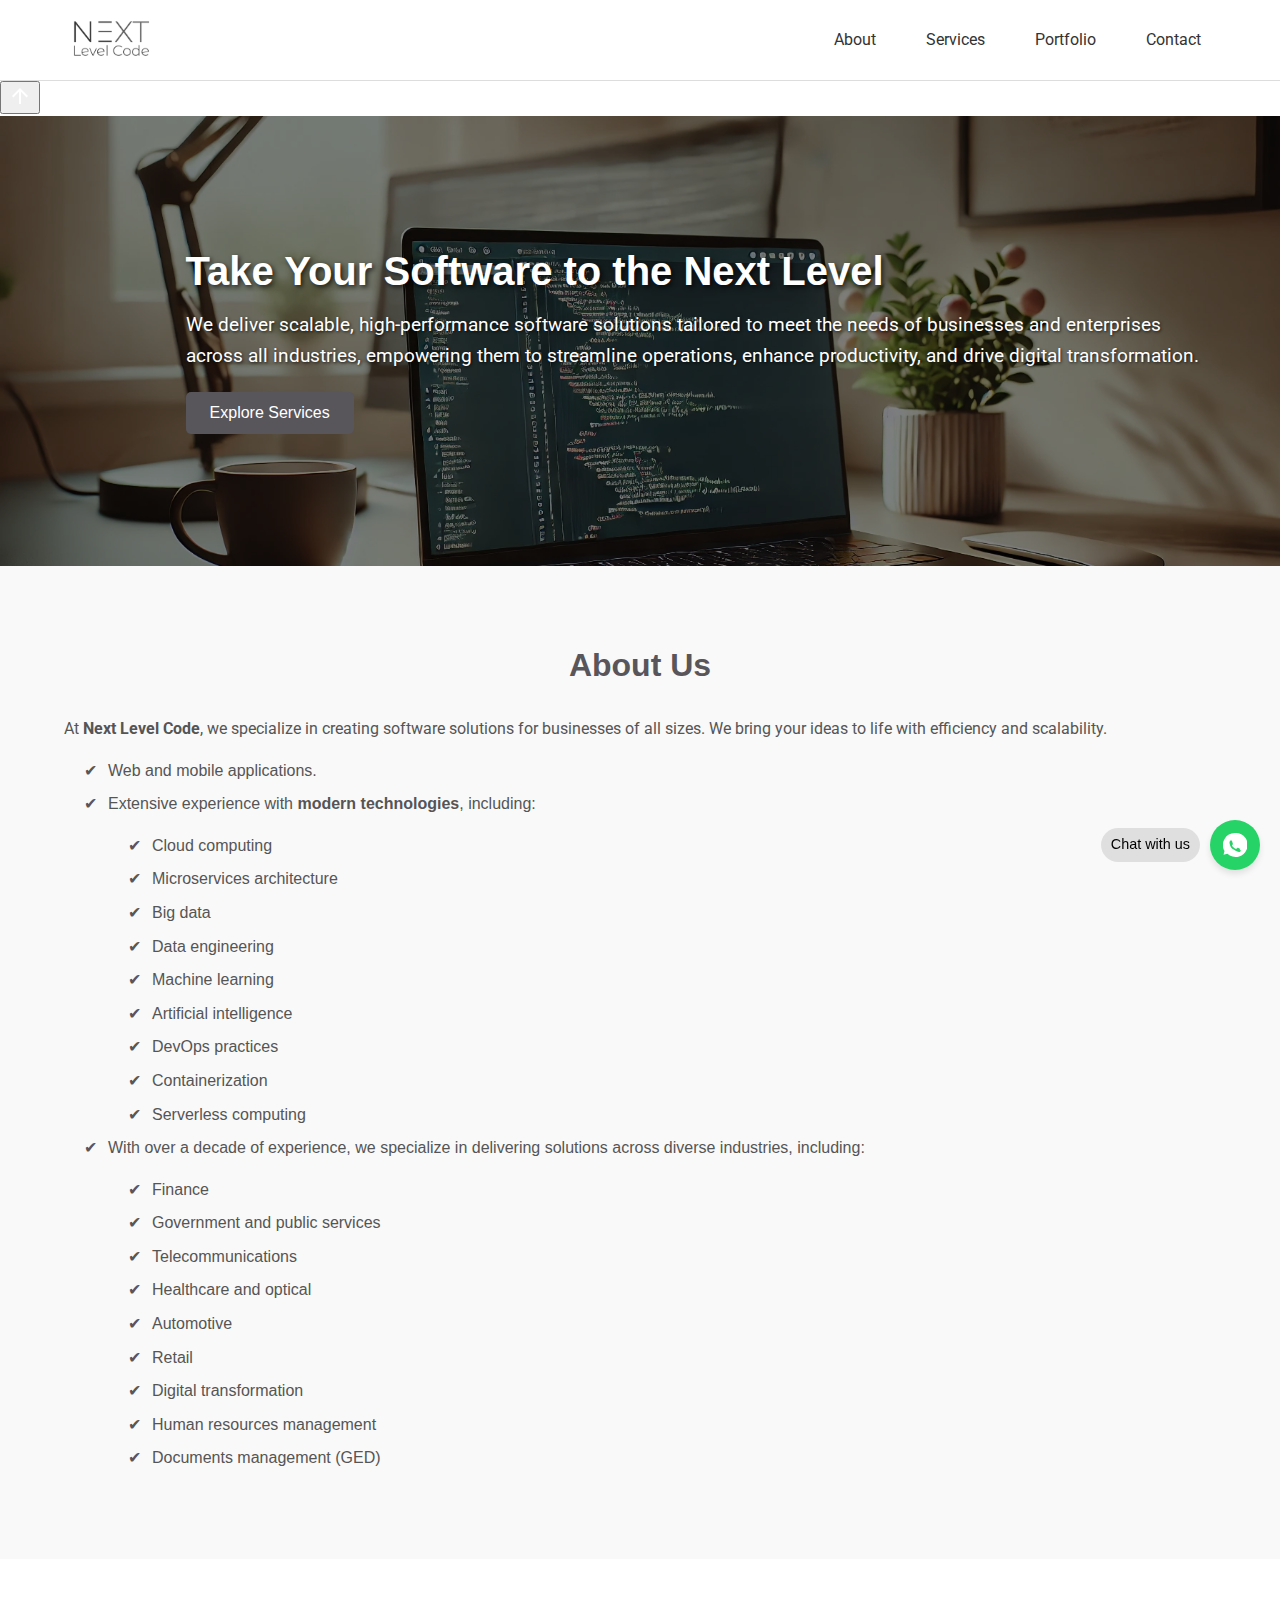
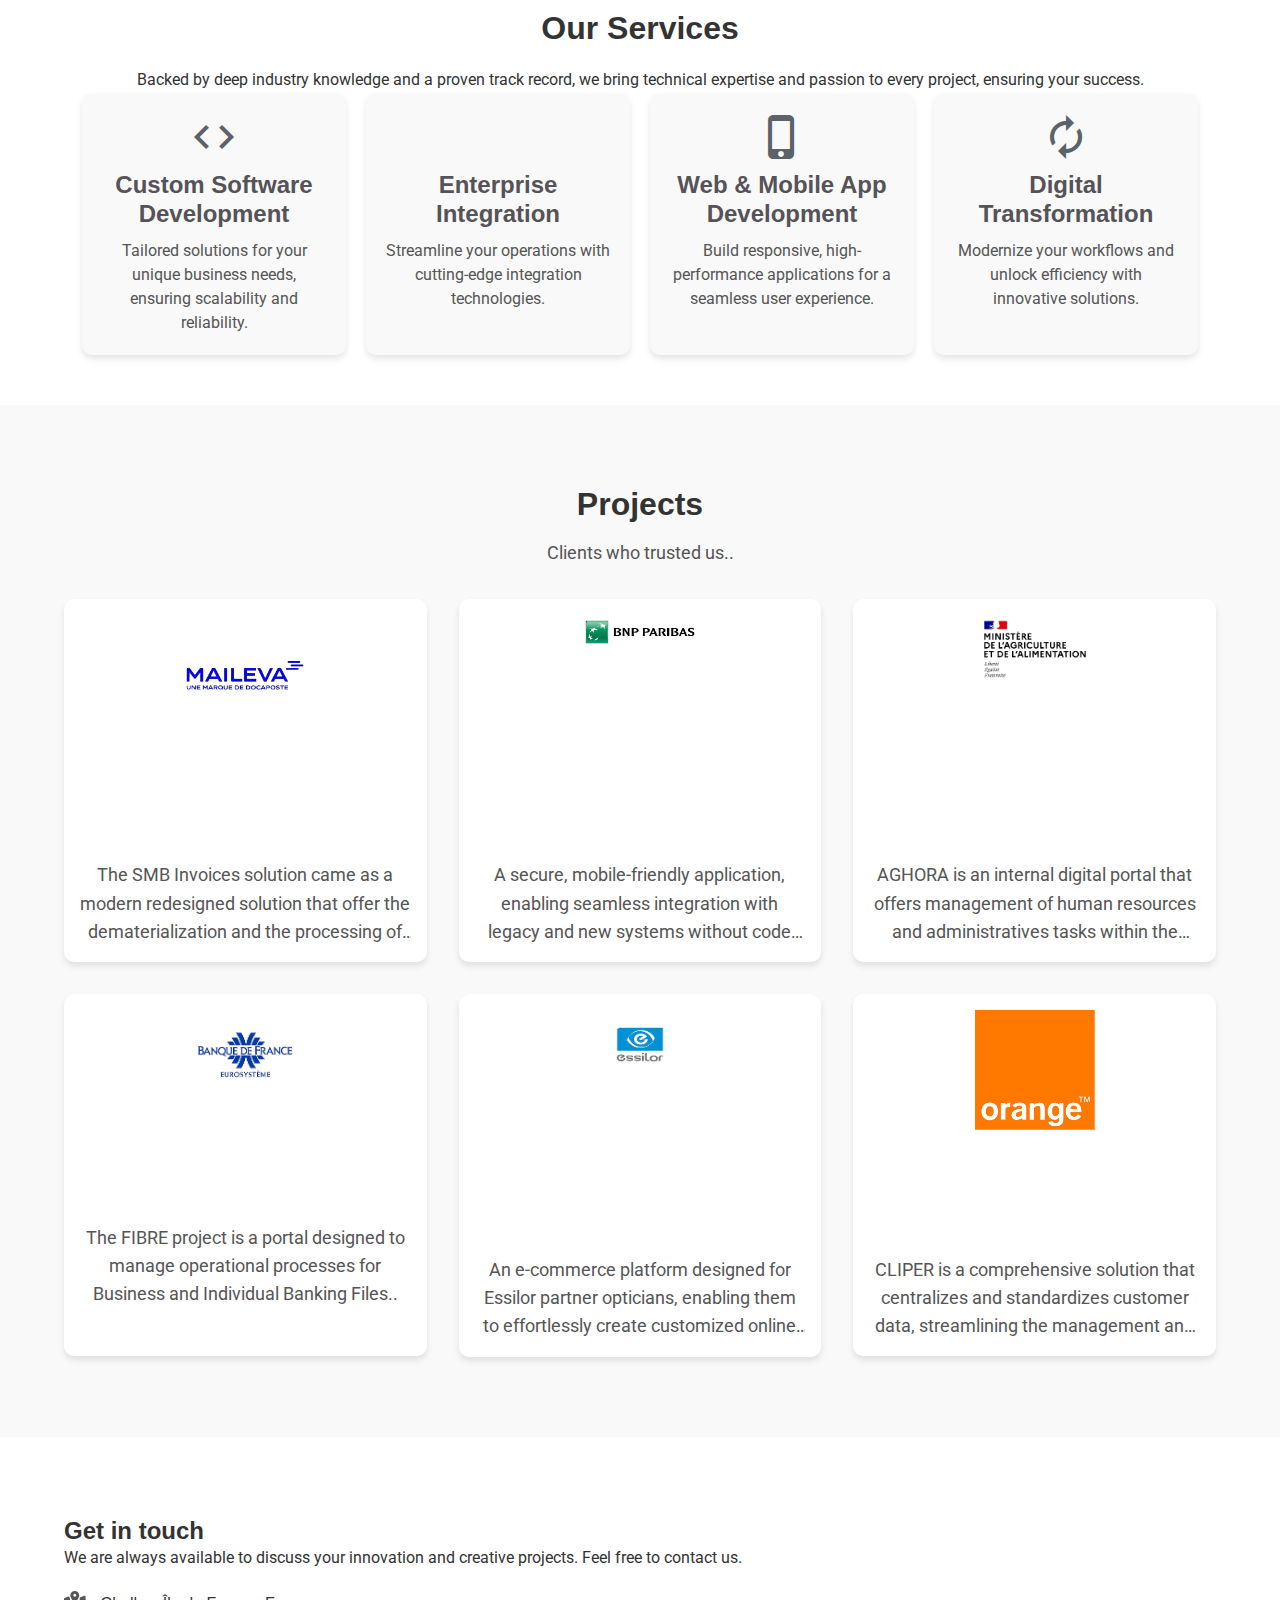
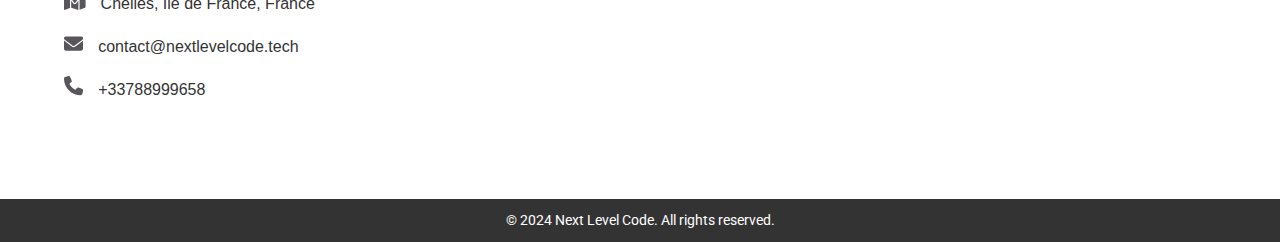
<file: index.html>
<!DOCTYPE html>
<html lang="en">
<head>
    <meta charset="UTF-8">
    <meta name="viewport" content="width=device-width, initial-scale=1.0">
    <title>Next Level Code - Custom Software Development & Digital Transformation</title>
    <link rel="canonical" href="https://www.nextlevelcode.tech/">
    <link rel="stylesheet" href="styles/global.css">
    <link rel="stylesheet" href="styles/about.css">
    <link rel="stylesheet" href="styles/header.css">
    <link rel="stylesheet" href="styles/hero.css">
    <link rel="stylesheet" href="styles/services.css">
    <link rel="stylesheet" href="styles/contacts.css">
    <link rel="stylesheet" href="styles/footer.css">
    <link rel="stylesheet" href="styles/portfolio.css">
    <link href="https://fonts.googleapis.com/css2?family=Roboto:wght@400;700&family=Merriweather:wght@400;700&display=swap" rel="stylesheet">
    <link href="https://fonts.googleapis.com/icon?family=Material+Icons" rel="stylesheet">
    <link rel="icon" href="img/favicon_io/favicon.ico" type="image/x-icon">
</head>
<body>
    <!-- Header -->
    <header>    
        <div class="container">
            <div class="logo">
                <img src="img/NextLevel.png" alt="Next Level Code Logo" loading="lazy" />
            </div>
            <nav>
                <ul>
                    <li><a href="#about">About</a></li>
                    <li><a href="#services">Services</a></li>
                    <li><a href="#portfolio">Portfolio</a></li>
                    <li><a href="#contacts">Contact</a></li>
                </ul>
            </nav>
            <button class="menu-toggle" aria-label="Toggle navigation" aria-expanded="false">
                ☰
            </button>
        </div>
    </header>
    <button id="backToTop" aria-label="Back to Top">
        <svg xmlns="http://www.w3.org/2000/svg" height="24" viewBox="0 0 24 24" width="24" fill="#ffffff">
            <path d="M0 0h24v24H0z" fill="none"/>
            <path d="M4 12l1.41 1.41L11 7.83V20h2V7.83l5.59 5.58L20 12l-8-8z"/>
        </svg>
    </button>
    <div class="whatsapp-container">
        <span class="whatsapp-label">Chat with us</span>
        <a href="https://wa.me/33788999658" class="whatsapp-button" target="_blank" rel="noopener noreferrer" aria-label="Chat on WhatsApp">
            <svg xmlns="http://www.w3.org/2000/svg" viewBox="0 0 32 32" class="whatsapp-icon">
                <path fill="#fff" d="M16 0a16 16 0 00-14 24l-1.3 5 5.2-1.4A16 16 0 1016 0zm8.5 23.2c-.4 1.1-2.3 2-3.2 2-2.1 0-8.2-3.5-9.6-4.9S8.7 15 8.7 13c0-.9.4-2 .6-2.4.3-.5.8-.6 1.1-.6h.8c.3 0 .6 0 .8.6.3 1.1 1.2 3.8 1.2 3.8s.1.3 0 .6c0 .3-.4.5-.7.8l-.3.3c-.2.2-.5.4-.2.8s1.4 2 3 3c1.6 1 2.4 1.3 2.7 1.2.3-.1 1.1-.9 1.4-1.2s.6-.2.8-.1c.2.1 1.1.5 1.3.6.2.1.5.2.7.3.3.1.5.3.6.4.2.3.2 1.1-.2 2z"/>
            </svg>
        </a>
    </div>
    

    <!-- Hero Section -->
    <section id="hero">
        <div class="container">
            <h1>Take Your Software to the Next Level</h1>
            <p>We deliver scalable, high-performance software solutions tailored to meet the needs of businesses and enterprises across all industries, empowering them to streamline operations, enhance productivity, and drive digital transformation.</p>
            <button class="btn" onclick="location.href='#services'">Explore Services</button>
        </div>
    </section>

    <!-- About Section -->
    <section id="about">
        <div class="container">
            <h2>About Us</h2>
            <div class="about-content">
                <div class="about-text">
                    <p>
                        At <strong>Next Level Code</strong>, we specialize in creating software solutions for businesses of all sizes. We bring your ideas to life with efficiency and scalability.
                    </p>
                    <ul>
                        <li> Web and mobile applications.</li>
                        <li> Extensive experience with <span class="modern-tech">modern technologies</span>, including: 
                            
                            <ul class="sub-list">
                                <li>Cloud computing</li>
                                <li>Microservices architecture</li>
                                <li>Big data</li>
                                <li>Data engineering</li>
                                <li>Machine learning</li>
                                <li>Artificial intelligence</li>
                                <li>DevOps practices</li>
                                <li>Containerization</li>
                                <li>Serverless computing</li>
                            </ul>
                         </li>
                        <li> With over a decade of experience, we specialize in delivering solutions across diverse industries, including:
                            <ul class="industries-sub-list">
                                <li>Finance</li>
                                <li>Government and public services</li>
                                <li>Telecommunications</li>
                                <li>Healthcare and optical</li>
                                <li>Automotive</li>
                                <li>Retail</li>
                                <li>Digital transformation</li>
                                <li>Human resources management</li>
                                <li>Documents management (GED)</li>
                            </ul>
                        </li>
                    </ul>
                </div>

            </div>
        </div>
    </section>

    <!-- Services Section -->
    <section id="services">
        <div class="container">
            <h2>Our Services</h2>
            <p class="services-note">
                Backed by deep industry knowledge and a proven track record, we bring technical expertise and passion to every project, ensuring your success.
            </p>
            <div class="services-container">
                <!-- Service Cards -->
                <div class="service-card">
                    <span class="material-icons">code</span>
                    <h3>Custom Software Development</h3>
                    <p>Tailored solutions for your unique business needs, ensuring scalability and reliability.</p>
                </div>
                <div class="service-card">
                    <span class="material-icons">integration_instructions</span>
                    <h3>Enterprise Integration</h3>
                    <p>Streamline your operations with cutting-edge integration technologies.</p>
                </div>
                <div class="service-card">
                    <span class="material-icons">phone_iphone</span>
                    <h3>Web & Mobile App Development</h3>
                    <p>Build responsive, high-performance applications for a seamless user experience.</p>
                </div>
                <div class="service-card">
                    <span class="material-icons">autorenew</span>
                    <h3>Digital Transformation</h3>
                    <p>Modernize your workflows and unlock efficiency with innovative solutions.</p>
                </div>
            </div>

        </div>
    </section>

    <section id="portfolio">
        <div class="container">
            <h2>Projects</h2>
            <p>Clients who trusted us..</p>
            
            <div class="portfolio-gallery">
                <!-- Carte 1 -->
                <div class="portfolio-item">
                    <img src="img/mailevaLogo-bg.png" alt="Maileva Docapost" loading="lazy">
                    <div class="portfolio-content">
                        <p>The SMB Invoices solution came as a modern redesigned solution that offer the dematerialization and the processing of invoices between customers and suppliers, adapted to the needs of all organizations, VSE/SMEs and large groups..</p>
                    </p>
                    </div>
                </div>
                <!-- Carte 2 -->
                <div class="portfolio-item">
                    <img src="img/bnp.png" alt="Bnp Paribas" loading="lazy">
                    <div class="portfolio-content">
                        <p>A secure, mobile-friendly application, enabling seamless integration with legacy and new systems without code changes on existing system. The solution features flexible data storage, event-driven processing, an embedded rule engine, and robust monitoring for optimal performance..</p>
                    </p>
                    </div>
                </div>
                <!-- Carte 3 -->
                <div class="portfolio-item">
                    <img src="img/ministere.png" alt="Ministry of Food and Agriculture of France" loading="lazy">
                    <div class="portfolio-content">
                        <p>AGHORA is an internal digital portal that offers management of human resources and administratives tasks within the Ministry of Food and Agriculture of France..</p>
                    </div>
                </div>
                <!-- Carte 4 -->
                <div class="portfolio-item">
                    <img src="img/Banque_de_France.png" alt="Bank of France" loading="lazy">
                    <div class="portfolio-content">
                        <p>The FIBRE project is a portal designed to manage operational processes for Business and Individual Banking Files..</p>
                    </div>
                </div>
                <!-- Carte 5 -->
                <div class="portfolio-item">
                    <img src="img/essilor.png" alt="Essilor" loading="lazy">
                    <div class="portfolio-content">
                        <p>An e-commerce platform designed for Essilor partner opticians, enabling them to effortlessly create customized online stores where their customers can browse, select, and order glasses or lenses ..</p>
                    </div>
                </div>
                <!-- Carte 6 -->
                <div class="portfolio-item">
                    <img src="img/orange.png" alt="Orange" loading="lazy">
                    <div class="portfolio-content">
                        <p>CLIPER is a comprehensive solution that centralizes and standardizes customer data, streamlining the management and design of user information and contracts within Orange's operator internal information system..</p>
                    </div>
                </div>
            </div>
        </div>
    </section>
    
    

    <!-- Contact Section -->
    <section id="contacts">
        <div class="container">
            <div class="contacts">  
                <!-- Contact Info -->
                <div class="contacts-info">
                    <h2>Get in touch</h2>
                    <p>We are always available to discuss your innovation and creative projects. Feel free to contact us.</p>
                    <ul>
                        <li>
                            <span class="contacts-info-icon">
                              <svg xmlns="http://www.w3.org/2000/svg" height="1.2em" viewBox="0 0 576 512">
                                <path
                                  d="M408 120c0 54.6-73.1 151.9-105.2 192c-7.7 9.6-22 9.6-29.6 0C241.1 271.9 168 174.6 168 120C168 53.7 221.7 0 288 0s120 53.7 120 120zm8 80.4c3.5-6.9 6.7-13.8 9.6-20.6c.5-1.2 1-2.5 1.5-3.7l116-46.4C558.9 123.4 576 135 576 152V422.8c0 9.8-6 18.6-15.1 22.3L416 503V200.4zM137.6 138.3c2.4 14.1 7.2 28.3 12.8 41.5c2.9 6.8 6.1 13.7 9.6 20.6V451.8L32.9 502.7C17.1 509 0 497.4 0 480.4V209.6c0-9.8 6-18.6 15.1-22.3l122.6-49zM327.8 332c13.9-17.4 35.7-45.7 56.2-77V504.3L192 449.4V255c20.5 31.3 42.3 59.6 56.2 77c20.5 25.6 59.1 25.6 79.6 0zM288 152a40 40 0 1 0 0-80 40 40 0 1 0 0 80z" />
                              </svg>
                            </span>
                            <span class="contacts-info-icon-desc">Chelles, Île de France, France</span>
                          </li>
                          <li>
                            <span class="contacts-info-icon">
                              <svg xmlns="http://www.w3.org/2000/svg" height="1.2em" viewBox="0 0 512 512">
                                <path
                                  d="M48 64C21.5 64 0 85.5 0 112c0 15.1 7.1 29.3 19.2 38.4L236.8 313.6c11.4 8.5 27 8.5 38.4 0L492.8 150.4c12.1-9.1 19.2-23.3 19.2-38.4c0-26.5-21.5-48-48-48H48zM0 176V384c0 35.3 28.7 64 64 64H448c35.3 0 64-28.7 64-64V176L294.4 339.2c-22.8 17.1-54 17.1-76.8 0L0 176z" />
                              </svg>
                            </span>
                            <span class="contacts-info-icon-desc">contact&#64;nextlevelcode.tech</span>
                          </li>
                          <li>
                            <span class="contacts-info-icon">
                              <svg xmlns="http://www.w3.org/2000/svg" height="1.2em" viewBox="0 0 512 512">
                                <path
                                  d="M164.9 24.6c-7.7-18.6-28-28.5-47.4-23.2l-88 24C12.1 30.2 0 46 0 64C0 311.4 200.6 512 448 512c18 0 33.8-12.1 38.6-29.5l24-88c5.3-19.4-4.6-39.7-23.2-47.4l-96-40c-16.3-6.8-35.2-2.1-46.3 11.6L304.7 368C234.3 334.7 177.3 277.7 144 207.3L193.3 167c13.7-11.2 18.4-30 11.6-46.3l-40-96z" />
                              </svg>
                            </span>
                            <span class="contacts-info-icon-desc">+33788999658</span>
                          </li>
                    </ul>
                   
                </div>
                
            </div>
        </div>
    </section>

    <!-- Footer -->
    <footer>
        <div class="container">
            <p>&copy; 2024 Next Level Code. All rights reserved.</p>
        </div>
    </footer>
    <script>
        document.querySelector('.menu-toggle').addEventListener('click', function () {
            const nav = document.querySelector('header nav');
            nav.classList.toggle('active');
        });

        // Sélectionne le bouton
const backToTopButton = document.getElementById('backToTop');

// Affiche/Masque le bouton selon le défilement
window.addEventListener('scroll', () => {
    if (window.scrollY > 300) { // Affiche le bouton après 300px de défilement
        backToTopButton.style.display = 'flex';
    } else {
        backToTopButton.style.display = 'none';
    }
});

// Scroll vers le haut au clic
backToTopButton.addEventListener('click', () => {
    window.scrollTo({
        top: 0,
        behavior: 'smooth', // Défilement fluide
    });
});

    </script>
</body>
</html>
</file>
<file: styles/about.css>
/* Section About */
#about {
    background-color: #f9f9f9; /* Fond gris clair */
    padding: 5rem 0;
    text-align: center;
}

#about h2 {
    font-size: 2rem;
    margin-bottom: 2rem;
    color: var(--primary-color);
}

.about-content {
    display: flex;
    flex-direction: column;
    align-items: center;
    gap: 2rem;
    text-align: left;
}

.about-text {
    flex: 1;
    font-size: 1rem;
    line-height: 1.6;
    color: #555;
}

.about-text ul {
    margin-top: 1rem;
    padding-left: 20px;
}

.about-text ul li {
    margin-bottom: 0.5rem;
    list-style: none;
    position: relative;
    padding-left: 1.5rem;
}

.about-text ul li:before {
    content: "✔";
    color: var(--primary-color);
    position: absolute;
    left: 0;
    font-size: 1rem;
}

.about-image {
    flex: 1;
    max-width: 500px;
}

.about-image img {
    width: 100%;
    border-radius: 10px;
    box-shadow: 0 4px 6px rgba(0, 0, 0, 0.1);
}

.modern-tech {
    font-weight: bold;
    color: var(--heading-color);
    position: relative;
  }


/* Responsive Design */
@media (min-width: 768px) {
    .about-content {
        flex-direction: row;
        align-items: flex-start;
    }
}
</file>
<file: styles/hero.css>
/* Hero Section */
#hero {
    position: relative;
    background: url('../img/hero-image.webp') center/cover no-repeat; /* Replace with your image path */
    background-position: center; /* Adjust as needed */
    height: 50vh; /* Smaller height for the hero section */
    display: flex;
    align-items: center; /* Aligns vertically to the center */
    justify-content: flex-start; /* Aligns horizontally to the left */
    padding-left: 10%; /* Adds space from the left edge */
    color: #fff; /* White text */
}

#hero::before {
    content: '';
    position: absolute;
    top: 0;
    left: 0;
    width: 100%;
    height: 100%;
    background: rgba(0, 0, 0, 0.5);
    z-index: 1;
}

#hero .container {
    position: relative;
    z-index: 2;
    text-align: left;
}

#hero h1 {
    font-size: 2.5rem;
    margin-bottom: 15px;
    text-shadow: 2px 2px 5px rgba(0, 0, 0, 0.7);
}

#hero p {
    font-size: 1.2rem;
    margin-bottom: 20px;
    text-shadow: 1px 1px 3px rgba(0, 0, 0, 0.7);
}

/* Hero Button */
#hero .btn-primary {
    background-color: var(--primary-color);
    color: #fff;
    padding: 10px 20px;
    border: none;
    border-radius: 5px;
    text-decoration: none;
    font-size: 1rem;
    transition: background-color 0.3s ease-in-out;
}

#hero .btn-primary:hover {
    background-color: var(--primary-color);

}

#hero .btn {
    background-color: var(--primary-color);
    color: #fff;
    padding: 0.75rem 1.5rem;
    border: none;
    border-radius: 5px;
    font-size: 1rem;
    cursor: pointer;
    transition: background-color 0.3s ease-in-out;
}

#hero .btn:hover {
    background-color: var(--hover-color);
}
</file>
<file: styles/services.css>
/* Services Section */
#services {
    padding: 50px 20px;
    text-align: center;
}

#services h2 {
    font-size: 2rem;
    margin-bottom: 20px;
    color: var(--text-color);
}

.services-container {
    display: grid;
    grid-template-columns: repeat(auto-fit, minmax(250px, 1fr));
    gap: 20px;
}

.service-card {

    background: #f9f9f9;
    border-radius: 10px;
    box-shadow: 0 4px 6px rgba(0, 0, 0, 0.1);
    padding: 20px;
    text-align: center;
}

.service-card .material-icons {
    font-size: 3rem;
    color: #5b6268;
    margin-bottom: 10px;
}

.service-card h3 {
    font-size: 1.5rem;
    margin-bottom: 10px;
    color: #555258;
}

.service-card p {
    font-size: 1rem;
    color: #555;
    line-height: 1.5;
}
</file>
<file: styles/contacts.css>
/* Contact Section */
#contacts {
   /* background-color: var(--secondary-color);*/
    padding-top: 5rem;
    padding-bottom: 5rem;
}

/* Contacts Container */
#contacts .contacts {
    display: flex; /* Flexbox for parallel columns */
    flex-direction: column; /* Default to stacked on smaller screens */
    gap: 3rem; /* Space between columns */
}

/* Contact Info */
#contacts .contacts-info {
    flex: 1; /* Equal width for columns */
    display: flex;
    flex-direction: column;
    text-align: left; /* Align text to the left */

}


/* Flexbox Alignment for Larger Screens */
@media (min-width: 768px) {
    #contacts .contacts {
        flex-direction: row; /* Align columns horizontally */
        justify-content: space-between; /* Space evenly between columns */
        align-items: flex-start; /* Align items at the top of the row */
    }
}


  .contacts-info-icon {
    vertical-align: middle;
    fill: var(--primary-color);
  }
  
  .contacts-info-icon-desc {
    padding-left: 0.938rem;
  }
  


/* Responsive Adjustments for Smaller Screens */
@media (max-width: 767px) {
    #contacts .contacts {
        flex-direction: column; /* Stack columns on smaller screens */
    }
    .whatsapp-label {
        display: none; /* Cacher le bouton sur les écrans plus grands */
    }
}

#contacts h2 {
    margin: 0; /* Remove any top/bottom margin for consistent alignment */
    line-height: 1.2; /* Adjust line height if necessary */
}

.contacts ul {
    list-style: none; /* Removes the bullet points */
    margin: 0; /* Resets margin */
    padding: 0; /* Resets padding */
}
.contacts ul li {
    display: flex; /* Ensures the icon and text align properly */
    align-items: center; /* Vertically aligns the icon and text */
    margin-bottom: 1rem; /* Adds spacing between list items */
}
.contacts p {
    margin-bottom: 20px;
}
</file>
<file: styles/footer.css>
footer {
    background: var(--background-dark);
    color: #fff;
    text-align: center;
    padding: 10px 0;
    font-size: 14px;
}
</file>
<file: styles/portfolio.css>
/* Section Portfolio */
#portfolio {
    background-color: #f9f9f9;
    padding: 5rem 0;
    text-align: center;
}

#portfolio h2 {
    font-size: 2rem;
    margin-bottom: 1rem;
    color: #333;
}

#portfolio p {
    font-size: 1.1rem;
    color: #555;
    margin-bottom: 2rem;
}

/* Grille des cartes */
.portfolio-gallery {
    display: grid;
    grid-template-columns: repeat(auto-fit, minmax(300px, 1fr)); /* 3 cartes par ligne */
    gap: 2rem; /* Espacement entre les cartes */
}

/* Cartes */
/* Cartes */
.portfolio-item {
    background-color: #ffffff; 
        border-radius: 10px; /* Coins arrondis */
    overflow: hidden; /* Empêche le débordement */
    box-shadow: 0 4px 6px rgba(0, 0, 0, 0.1); /* Ombre subtile */
    display: flex;
    flex-direction: column;
    justify-content: flex-start;
    aspect-ratio: 1; /* Assure une forme carrée */
    padding: 1rem;
    align-items: center;
    transition: transform 0.3s, box-shadow 0.3s; /* Transition douce */
}

/* Effet au survol */
.portfolio-item:hover {
    transform: translateY(-5px); /* Légère élévation au survol */
    box-shadow: 0 6px 12px rgba(0, 0, 0, 0.15); /* Ombre accentuée */
}


.portfolio-item:hover .portfolio-content {
    -webkit-line-clamp: unset; /* Désactive la limitation */
    overflow: visible; /* Affiche tout le texte */
    white-space: normal; /* Retour au comportement par défaut */
}

/* Images des logos */
.portfolio-item img {
    max-width: 120px; /* Taille légèrement augmentée */
    max-height: 120px; /* Taille légèrement augmentée */
    object-fit: contain; /* Maintient les proportions des logos */
    margin-bottom: 1rem; /* Espacement sous le logo */
    transition: transform 0.3s ease-in-out; /* Ajout d'une animation pour un effet subtil */
}

/* Effet au survol des logos */
.portfolio-item img:hover {
    transform: scale(1.05); /* Légère augmentation au survol */
}

/* Contenu des cartes */
.portfolio-content {
    text-align: center;
    font-size: 0.9rem;
    color: #555;
    margin-top: auto;
    display: -webkit-box; /* Active le conteneur flexible */
    -webkit-line-clamp: 3; /* Limite à 3 lignes */
    -webkit-box-orient: vertical; /* Définit l'orientation */
    overflow: hidden; /* Cache le texte débordant */
    text-overflow: ellipsis; /* Ajoute des points de suspension */
    transition: all 0.3s ease-in-out;
}

/* Responsivité */
@media (max-width: 768px) {
    .portfolio-gallery {
        grid-template-columns: repeat(2, 1fr); /* 2 cartes par ligne sur tablettes */
    }
}

@media (max-width: 480px) {
    .portfolio-gallery {
        grid-template-columns: 1fr; /* 1 carte par ligne sur mobile */
    }
}
</file>
<file: styles/global.css>
/* Global Reset */
body, p, ul, li, a {
    margin: 0;
    padding: 0;
    box-sizing: border-box;
}

/* Global Variables */
:root {
    --primary-color: #58555b;
    --secondary-color: #f8f9fa;
    --hover-color: #928d98;
    --text-color: #333;
    --border-color: #ced4da;
    --border-focus-color: #80bdff;
    --background-dark: #333;
}

/* Global Typography */
body {
    font-family: Arial, sans-serif;
    line-height: 1.6;
    color: var(--text-color);
}

h1,
h2,
h3,
h4,
h5,
h6 {
  margin-top: 0;
  margin-bottom: 1.25rem;
  line-height: 1.2;
  color: var(--heading-color);
  font-weight: 600;
}

p, a {
    font-family: 'Roboto', sans-serif;
}

/* Containers */
.container {
    width: 90%;
    max-width: 1200px;
    margin: 0 auto;
}

/* Buttons */
.btn-primary {
    background: #ff5722;
    color: #fff;
    padding: 10px 20px;
    text-decoration: none;
    border-radius: 5px;
    transition: transform 0.3s, box-shadow 0.3s;
}

.btn-primary:hover {
    transform: scale(1.1);
    box-shadow: 0px 4px 6px rgba(0, 0, 0, 0.2);
}

@keyframes fadeIn {
    from {
        opacity: 0;
        transform: translateY(20px);
    }
    to {
        opacity: 1;
        transform: translateY(0);
    }
}

h2 {
    animation: fadeIn 1s ease-in-out;
}

  /* Form Styling */
  form {
    flex: 2; /* Allocates more space for the form */
    max-width: 600px;
  }
  
  .form-group {
    margin-bottom: 20px;
  }
  
  label {
    display: block;
    font-size: 1rem;
    margin-bottom: 5px;
    color: #333;
  }
  
  input, textarea {
    width: 100%;
    padding: 10px;
    font-size: 1rem;
    border: 1px solid #ddd;
    border-radius: 5px;
  }
  
  input:focus, textarea:focus {
    outline: none;
    border-color: #7e8488;
    box-shadow: 0 0 5px rgba(126, 132, 136, 0.5);
  }
  
  textarea {
    resize: vertical;
  }
  
  .btn {
    background-color: #7e8488; /* Button background color */
    color: #fff; /* Button text color */
    padding: 10px 20px; /* Spacing inside the button */
    border: none; /* Removes default border */
    border-radius: 5px; /* Adds rounded corners */
    font-size: 1rem; /* Font size */
    cursor: pointer; /* Pointer cursor for button */
    text-decoration: none; /* Removes underline (if inherited) */
    transition: background-color 0.3s ease-in-out; /* Smooth hover effect */
    display: inline-block; /* Ensures the button behaves like a link */
    text-align: center; /* Centers text inside the button */
  }
  
  .btn:hover {
    background-color: #5e6366;
  }
   
  .btn:focus {
    outline: none; /* Removes default focus outline */
    box-shadow: 0 0 0 4px rgba(86, 88, 91, 0.5); /* Custom focus outline */
  }

  /* WhatsApp Container */
.whatsapp-container {
  position: fixed;
  bottom: 30px; /* Au-dessus du bouton Back to Top */
  right: 20px;
  display: flex;
  align-items: center;
  gap: 10px; /* Espace entre le label et le bouton */
  z-index: 1000;
}

/* Label */
.whatsapp-label {
  color: #000;
  font-size: 0.9rem;
  font-weight: 500;
  background-color: rgba(0, 0, 0, 0.1); /* Gris clair transparent */
  padding: 5px 10px;
  border-radius: 20px;
  white-space: nowrap; /* Empêche le retour à la ligne */
}

/* WhatsApp Button */
.whatsapp-button {
  display: flex;
  justify-content: center;
  align-items: center;
  width: 50px;
  height: 50px;
  background-color: #25D366; /* Vert WhatsApp */
  border-radius: 50%;
  box-shadow: 0 4px 6px rgba(0, 0, 0, 0.1);
  text-decoration: none;
  transition: transform 0.3s ease, box-shadow 0.3s ease;
}

/* WhatsApp Icon */
.whatsapp-icon {
  width: 24px;
  height: 24px;
  fill: #fff; /* Icône blanche pour contraste */
}

/* Hover Effect */
.whatsapp-button:hover {
  transform: scale(1.05);
  box-shadow: 0 6px 8px rgba(0, 0, 0, 0.2);
}
</file>
<file: styles/header.css>
/* Reset and global styles */
body, h1, h2, h3, p, ul, li, a {
    margin: 0;
    padding: 0;
    box-sizing: border-box;
}

body {
    font-family: Arial, sans-serif;
    line-height: 1.6;
    color: #333;
}

.container {
    width: 90%;
    max-width: 1200px;
    margin: 0 auto;
}

/* Header styles */
header {
    background: #fff; /* Matches body color */
    color: #333; /* Adjusts text color */
    padding: 10px 0;
    border-bottom: 1px solid #ddd; /* Subtle separator */
    position: relative; /* Important for positioning the nav */
}

header .container {
    display: flex;
    justify-content: space-between; /* Space between logo and nav */
    align-items: center; /* Vertically aligns logo and nav */
}

header .logo img {
    height: 60px; /* Adjust the size of the logo */
    display: block;
}

/* Navigation desktop */
header nav ul {
    list-style: none;
    display: flex;
    gap: 20px; /* Space between navigation links */
    margin: 0;
    padding: 0;
}

header nav ul li a {
    color: #333;
    text-decoration: none;
    font-size: 16px;
    padding: 10px 15px; /* Clickable area */
    transition: color 0.3s;
}

header nav ul li a:hover {
    color: #434649; /* Hover effect with primary color */
}

/* Bouton menu pour mobile */
.menu-toggle {
    display: none; /* Cacher le bouton sur desktop */
    background: none;
    border: none;
    font-size: 1.5rem;
    cursor: pointer;
}

/* Navigation mobile */
@media (max-width: 768px) {
    /* Taille du logo inchangée */
    header .logo img {
        height: 60px;
    }

    /* Navigation mobile masquée par défaut */
    header nav {
        display: none; /* Masquer la navigation */
        position: absolute; /* Positionner par rapport au header */
        top: 100%; /* Juste en dessous du header */
        left: 0;
        width: 100%;
        background: #fff; /* Fond blanc pour le menu mobile */
        box-shadow: 0 4px 6px rgba(0, 0, 0, 0.1); /* Ombre subtile */
        z-index: 10; /* Assure que le menu est au-dessus des autres éléments */
    }

    /* Navigation mobile visible lorsqu'elle est active */
    header nav.active {
        display: block; /* Affiche la navigation */
    }

    header nav ul {
        flex-direction: column; /* Navigation en colonne */
        align-items: flex-start;
        gap: 0; /* Pas d'espace entre les éléments */
    }

    header nav ul li {
        width: 100%;
        text-align: left; /* Alignement à gauche */
        margin: 0; /* Pas de marge */
    }

    header nav ul li a {
        display: block;
        width: 100%; /* Les liens prennent toute la largeur */
        padding: 10px 15px;
        border-bottom: 1px solid #ddd; /* Séparateurs entre les liens */
    }

    /* Bouton visible sur mobile */
    .menu-toggle {
        display: block; /* Affiche le bouton */
    }
}
</file>
